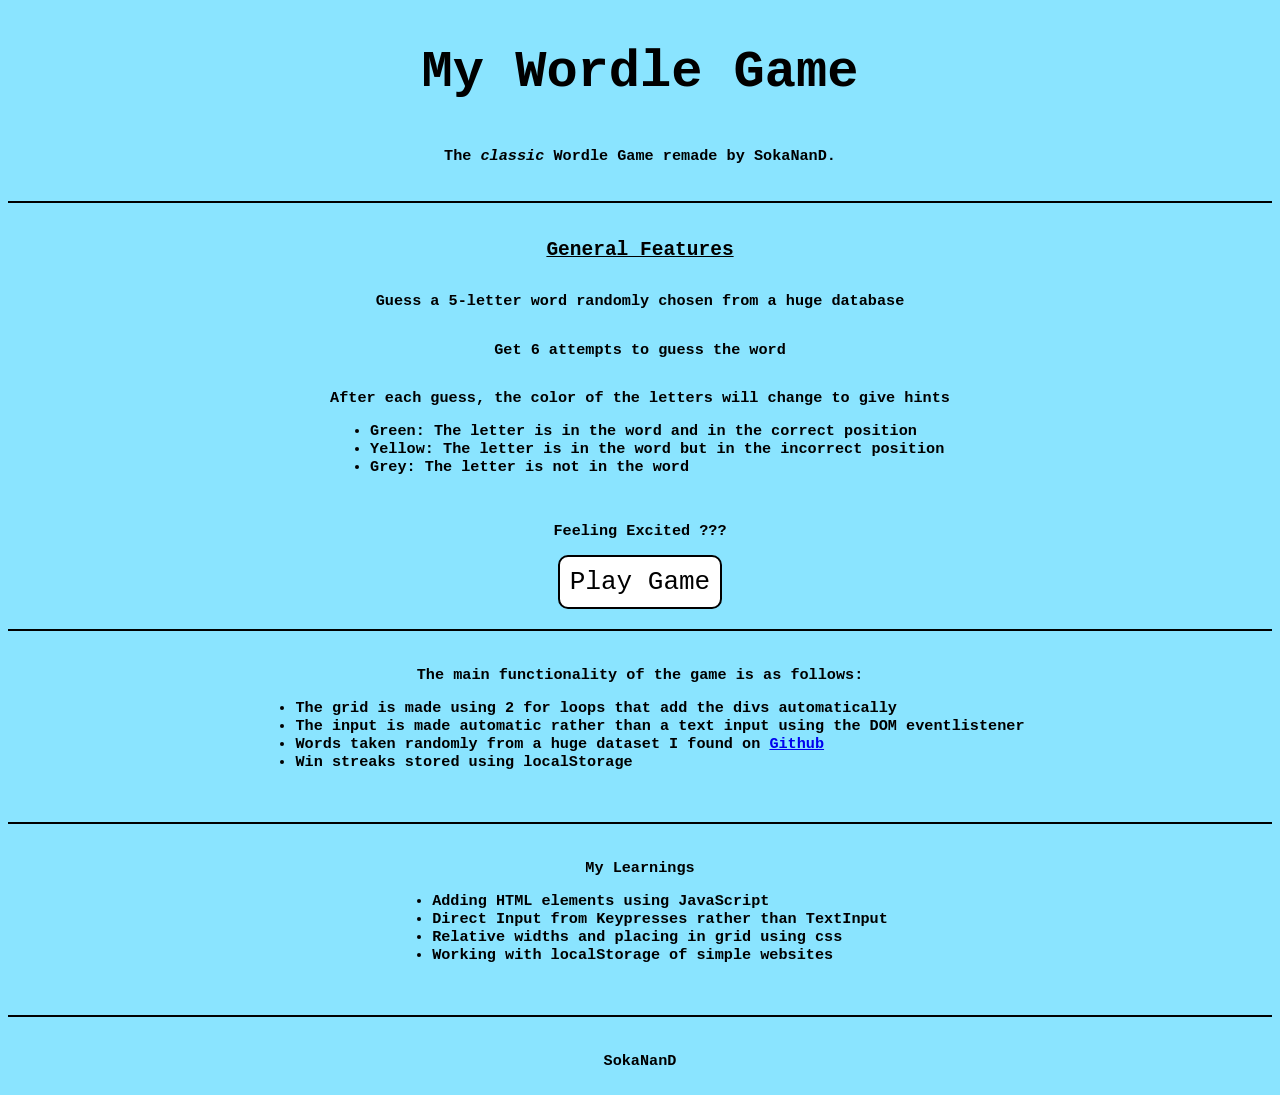
<file: index.html>
<html>

<head>
    <title>My Wordle!</title>
    <link href="styles.css" rel="stylesheet">

</head>

<body>
    <h1 class="head">My Wordle Game</h1>
    <h3></h3>
    <h3>The <i>classic</i> Wordle Game remade by SokaNanD.</h3>
    <hr>
    <h2><u>General Features</u></h2>
    <h3>Guess a 5-letter word randomly chosen from a huge database </h3>
    <h3>Get 6 attempts to guess the word </h3>
    <h3>After each guess, the color of the letters will change to give hints
        <ul>
            <li>Green: The letter is in the word and in the correct position</li>
            <li>Yellow: The letter is in the word but in the incorrect position</li>
            <li>Grey: The letter is not in the word</li>
        </ul>
    </h3>
    <h3>Feeling Excited ???</h3>
    <button id="start-btn" onclick="startGame()">Play Game</button>

    <hr>
    <h3>The main functionality of the game is as follows:
    <ul>
        <li> The grid is made using 2 for loops that add the divs automatically </li>
        <li> The input is made automatic rather than a text input using the DOM eventlistener </li>
        <li> Words taken randomly from a huge dataset I found on <a href="https://gist.github.com/dracos/dd0668f281e685bad51479e5acaadb93">Github</a></li>
        <li > Win streaks stored using localStorage</li>

    </ul> </h3>

    <hr>
    <h3>My Learnings
    <ul>
        <li>Adding HTML elements using JavaScript</li>
        <li>Direct Input from Keypresses rather than TextInput</li>
        <li>Relative widths and placing in grid using css</li>
        <li>Working with localStorage of simple websites</li>

    </h3>
    <hr>
    <h3> SokaNanD</h3>

    <script>
        function startGame() {
            window.location.href = "game.html";
        }
    </script>
</body>

</html>
</file>
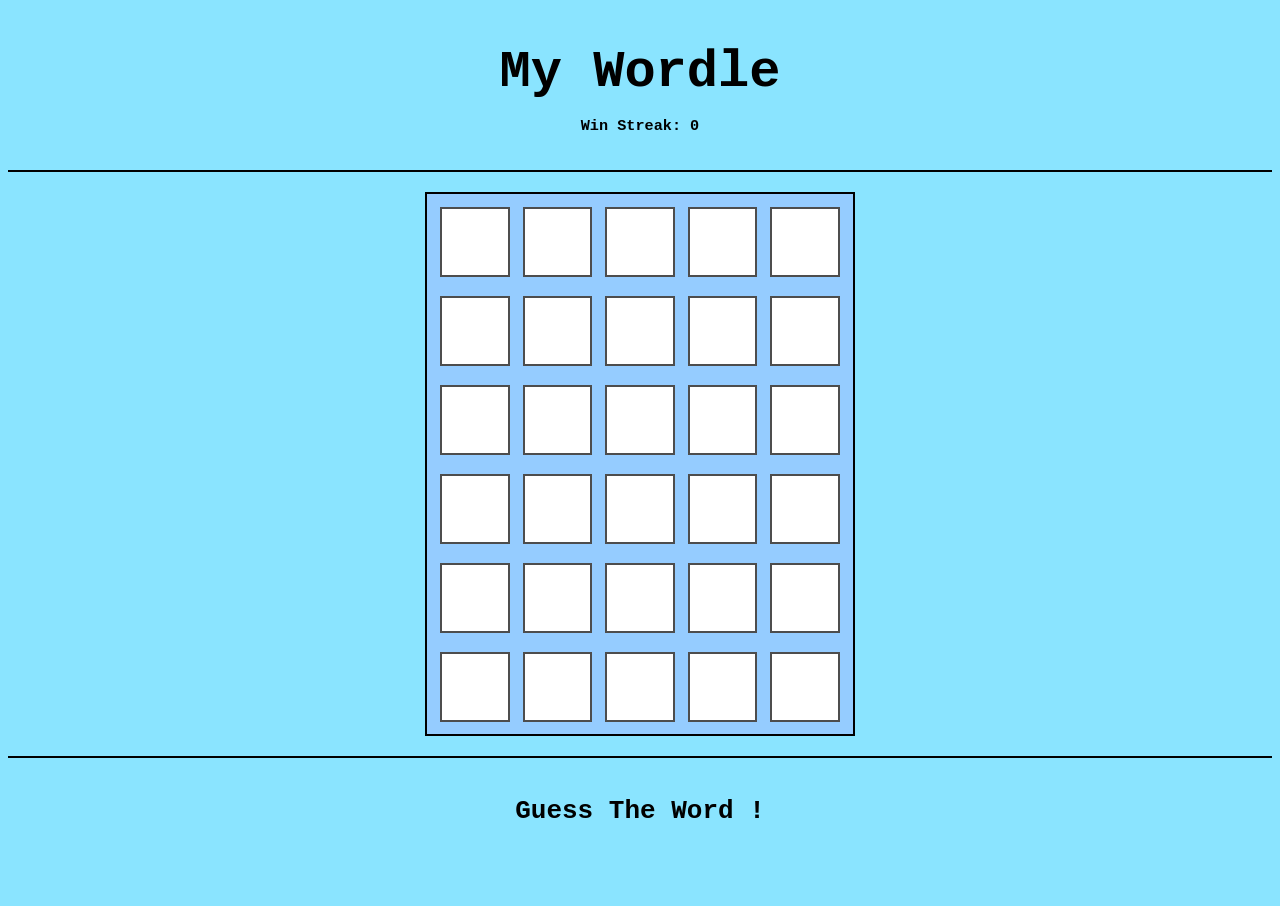
<file: game.html>
<html>

<head>
    <title>My Wordle !</title>
    <link href="styles.css" rel="stylesheet">
</head>

<body>
    <header>
        <h1 class="head">My Wordle</h1>
        <h3 id="wstreak">Win Streak: </h2>
    </header>
    <hr>
    <div id="word-grid">

    </div>
    <hr>
    <h1 id="error-text">Guess The Word !</h1>
    <button id="retry-btn" onclick="restart()">Restart</button>

    <script src="game.js"></script>
</body>

</html>
</file>
<file: styles.css>
h1, h2, h3 {
    text-align: center;
    font-family: monospace;
}
li {
    text-align: left;
    font-family: monospace;
}
.head {
    font-size: 4em;
    margin-bottom: 0px;
}
hr {
  margin: 20px; 
  width: 100%; 
  height: 2px; 
  border: none;
  background-color: #000;
}

body{
    display: flex;
    align-items: center;
    flex-direction: column;
    background-color: rgb(138, 228, 255);
}

#word-grid {
    border: 2px solid black;
    padding: 1vw;
    display: grid;
    grid-template-columns: repeat(5, 1fr);
    gap: 1vw;
    row-gap: 1.5vw;
    width: 90%;
    max-width: 400px;
    background-color: rgb(149, 204, 255);
    /* margin-top: 20px; */
}

.letter{
    background-color: rgb(255, 255, 255);
    border: 2px solid rgb(77, 77, 77);
    /* padding: 1em; */
    aspect-ratio: 1 / 1;
    display: flex;
    align-items: center;
    justify-content: center;
    font-family: monospace;
    font-size: clamp(0.8rem, 5vw, 2.5rem);

}

#retry-btn {
    visibility: hidden;
    background-color: white;
    border: 2px solid black;
    padding: 10px;
    border-radius: 10px;
    font-family: monospace;
    font-size: 2em;
}

#start-btn {
    background-color: white;
    border: 2px solid black;
    padding: 10px;
    border-radius: 10px;
    font-family: monospace;
    font-size: 2em;
}
</file>
